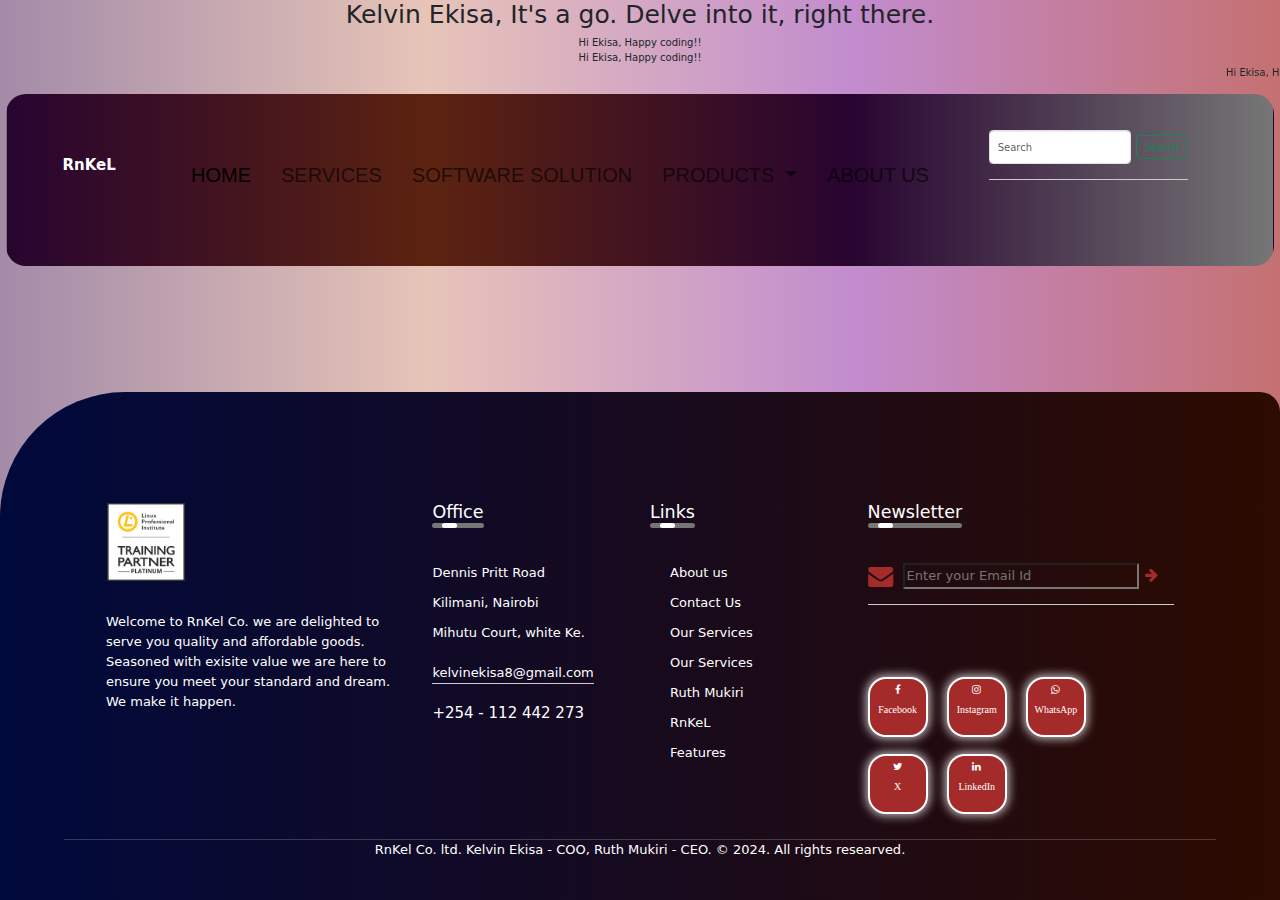
<file: index.html>
<!DOCTYPE html>
<html lang="en">
<head>
    <meta charset="UTF-8">
    <meta name="viewport" content="width=device-width, initial-scale=1.0">
    <title>RnKel-Main</title>

    <link rel="stylesheet" href="https://maxcdn.bootstrapcdn.com/bootstrap/3.4.1/css/bootstrap.min.css">
    <link href="https://cdn.jsdelivr.net/npm/bootstrap@5.3.3/dist/css/bootstrap.min.css" rel="stylesheet" integrity="sha384-QWTKZyjpPEjISv5WaRU9OFeRpok6YctnYmDr5pNlyT2bRjXh0JMhjY6hW+ALEwIH" crossorigin="anonymous">

    <link rel="stylesheet" href="https://cdnjs.cloudflare.com/ajax/libs/font-awesome/4.7.0/css/font-awesome.min.css">
  
    <link rel="stylesheet" href="css/style.css">
    <style>
        .box {
        display {

        }
    </style>

</head>
<body>
    <div class="jumboton text-center">
        <h1>Kelvin Ekisa, It's a go. Delve into it, right there.</h1>
        <div class="box">
            <div class="inner">
                <span>
                    Hi Ekisa, Happy coding!!
                </span>

            </div>
              <div class="inner">
                <span>
                    Hi Ekisa, Happy coding!!
                </span>

            </div>

        </div>
        <p>
            <marquee behavior="" direction="">Hi Ekisa, Happy Coding!!</marquee></p>
 
    </div>
    <section>
        <nav class="navbar navbar-expand-lg bg-info">
            <div class="container">
              <a class="navbar-brand" href="#">RnKeL</a>
              <button class="navbar-toggler" type="button" data-bs-toggle="collapse" data-bs-target="#navbarSupportedContent" aria-controls="navbarSupportedContent" aria-expanded="false" aria-label="Toggle navigation">
                <span class="navbar-toggler-icon"></span>
              </button>
              <div class="collapse navbar-collapse" id="navbarSupportedContent">
                <ul class="navbar-nav me-auto mb-2 mb-lg-0">
                  <li class="nav-item">
                    <a class="nav-link active" aria-current="page" href="#">Home</a>
                  </li>
                  <li class="nav-item">
                    <a class="nav-link" href="#">Services</a>
                  </li>
                  <li class="nav-item">
                    <a class="nav-link" href="#">Software Solution</a>
                  </li>
                  <li class="nav-item dropdown">
                    <a class="nav-link dropdown-toggle" href="#" role="button" data-bs-toggle="dropdown" aria-expanded="false">
                      <Param>Products</Param>
                    </a>
                    <ul class="dropdown-menu">
                      <li><a class="dropdown-item" href="#">Handbags</a></li>
                      <li><a class="dropdown-item" href="#">Shoes</a></li>
                      <li><a class="dropdown-item" href="#">Laptops</a></li>
                      <li><a class="dropdown-item" href="#">Laptops Accessories</a></li>
                      <li><a class="dropdown-item" href="#">Mobile Phones</a></li>
                      <li><hr class="dropdown-divider"></li>
                      <li><a class="dropdown-item" href="#">Merchandise</a></li>
                      <li><hr class="dropdown-diveder"></li>
                      <p class="container">You are our gem!</p>
                    </ul>
                  </li>
                  <li class="nav-item">
                    <a class="nav-link" href="#">About Us</a>
                  </li>
                </ul>
                <form class="d-flex" role="search">
                  <input class="form-control me-2" type="search" placeholder="Search" aria-label="Search">
                  <button class="btn btn-outline-success" type="submit">Search</button>
                </form>
              </div>
            </div>
          </nav> 
    </section>
  
 
    

    <footer>
        <div class="row">
          <div class="col">
            <img src="images/WhatsApp Image 2024-04-16 at 4.45.04 AM.jpeg" alt="" class="logo" width="70">
            <p>Welcome to RnKel Co. we are delighted to serve you quality and affordable goods.
              Seasoned with exisite value we are here to ensure you meet your standard and dream.
              We make it happen.
            </p>
  
          </div>
          <div class="col">
           <h3>Office <div class="underline"><span></span></div></h3>
           <p>Dennis Pritt Road</p>
           <p>Kilimani, Nairobi</p>
           <p>Mihutu Court, white Ke.</p>
           <p class="email-id">kelvinekisa8@gmail.com</p>
           <h4>+254 - 112 442 273</h4>
          </div>
          <div class="col">
            <h3>Links <div class="underline"><span></span></div></h3>
            <ul>
                <li><a href="">About us</a></li>
                <li><a href="">Contact Us</a></li>
                <li><a href="">Our Services</a></li>
                <li><a href="">Our Services</a></li>
                <li><a href="">Ruth Mukiri</a></li>
                <li><a href="">RnKeL</a></li>
                <li><a href="">Features</a></li>
            </ul>
          </div>
          <div class="col">
            <h3>Newsletter <div class="underline"><span></span></div></h3>
            <form action="">
                <i class="fa fa-envelope" style="font-size: 25px; color: brown;"></i>
                
                <input type="email" placeholder="Enter your Email Id" required>
                <button type="submit"> 
                    <i class="fa fa-arrow-right" style="font-size:15px;color: brown;"></i>
                </button>
            </form><br>
                            
            <div class="social-icons">

                <i class="fa fa-facebook">
                    <br>Facebook</i>                
                <i class="fa fa-instagram">
                    <br>Instagram</i>                
                <i class="fa fa-whatsapp">
                    <br>WhatsApp</i>
                <i class="fa fa-twitter">
                    <br>X</i> 
                <i class="fa fa-linkedin">
                    <br>LinkedIn</i>  
            </div>

            

  
          </div>
  
        </div>
  
    <hr>
    <p class="copyright">RnKel Co. ltd. Kelvin Ekisa - COO, Ruth Mukiri - CEO. &copy 2024. All rights researved. </p>

    </footer>



    <script src="https://cdn.jsdelivr.net/npm/bootstrap@5.3.3/dist/js/bootstrap.bundle.min.js" integrity="sha384-YvpcrYf0tY3lHB60NNkmXc5s9fDVZLESaAA55NDzOxhy9GkcIdslK1eN7N6jIeHz" crossorigin="anonymous"></script>
    <script src="https://ajax.googleapis.com/ajax/libs/jquery/3.7.1/jquery.min.js"></script>
    <script src="https://maxcdn.bootstrapcdn.com/bootstrap/3.4.1/js/bootstrap.min.js"></script>    

</body>
</html>
</file>
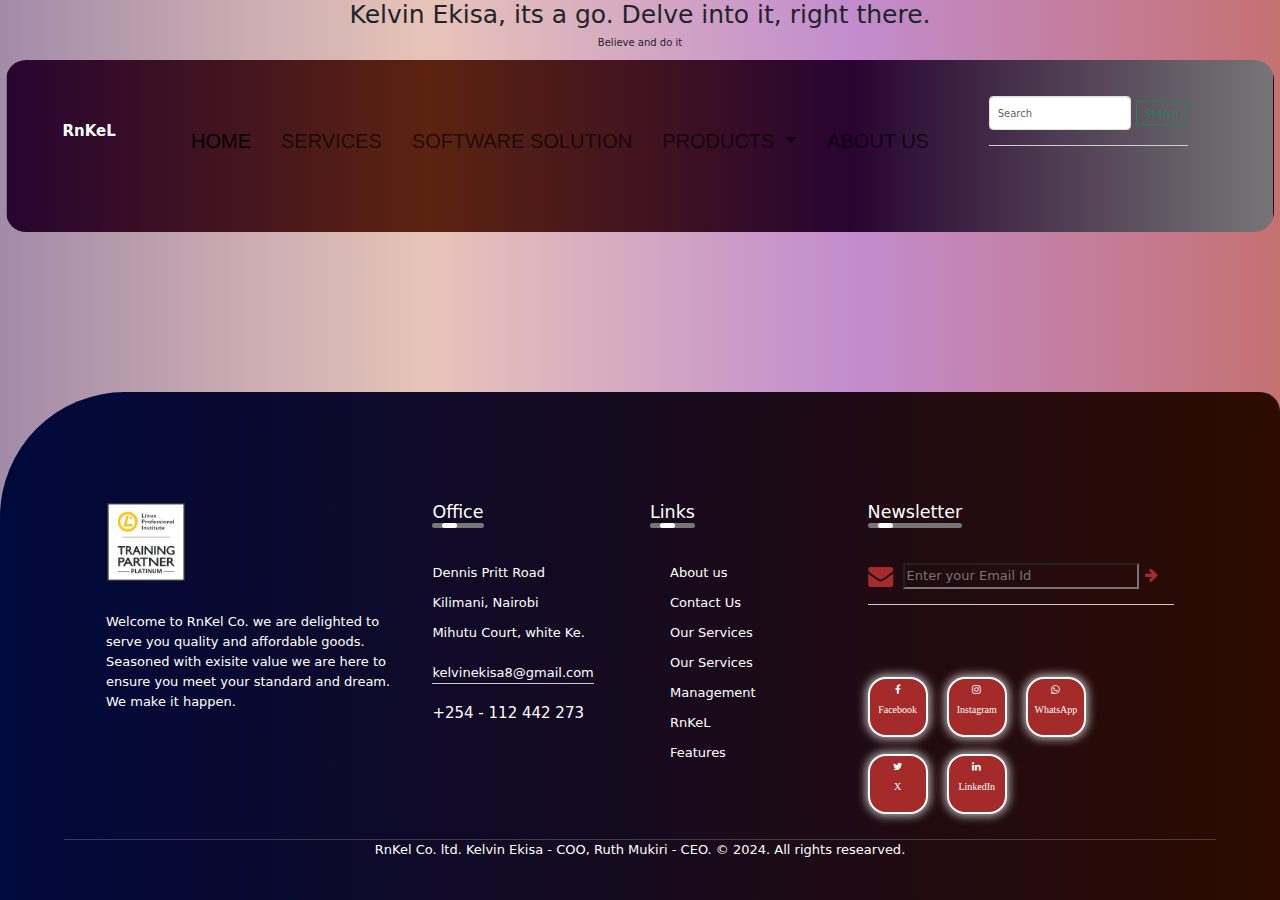
<file: accessories.html>
<!DOCTYPE html>
<html lang="en">
<head>
    <meta charset="UTF-8">
    <meta name="viewport" content="width=device-width, initial-scale=1.0">
    <title>RnKel-Main</title>

    <link rel="stylesheet" href="https://maxcdn.bootstrapcdn.com/bootstrap/3.4.1/css/bootstrap.min.css">
    <link href="https://cdn.jsdelivr.net/npm/bootstrap@5.3.3/dist/css/bootstrap.min.css" rel="stylesheet" integrity="sha384-QWTKZyjpPEjISv5WaRU9OFeRpok6YctnYmDr5pNlyT2bRjXh0JMhjY6hW+ALEwIH" crossorigin="anonymous">

    <link rel="stylesheet" href="https://cdnjs.cloudflare.com/ajax/libs/font-awesome/4.7.0/css/font-awesome.min.css">
  
    <link rel="stylesheet" href="css/style.css">
</head>
<body>
    <div class="jumboton text-center">
        <h1>Kelvin Ekisa, its a go. Delve into it, right there.</h1>
        <p>Believe and do it</p>
 
    </div>
    <section>
        <nav class="navbar navbar-expand-lg bg-info">
            <div class="container">
              <a class="navbar-brand" href="#">RnKeL</a>
              <button class="navbar-toggler" type="button" data-bs-toggle="collapse" data-bs-target="#navbarSupportedContent" aria-controls="navbarSupportedContent" aria-expanded="false" aria-label="Toggle navigation">
                <span class="navbar-toggler-icon"></span>
              </button>
              <div class="collapse navbar-collapse" id="navbarSupportedContent">
                <ul class="navbar-nav me-auto mb-2 mb-lg-0">
                  <li class="nav-item">
                    <a class="nav-link active" aria-current="page" href="#">Home</a>
                  </li>
                  <li class="nav-item">
                    <a class="nav-link" href="#">Services</a>
                  </li>
                  <li class="nav-item">
                    <a class="nav-link" href="#">Software Solution</a>
                  </li>
                  <li class="nav-item dropdown">
                    <a class="nav-link dropdown-toggle" href="#" role="button" data-bs-toggle="dropdown" aria-expanded="false">
                      <Param>Products</Param>
                    </a>
                    <ul class="dropdown-menu">
                      <li><a class="dropdown-item" href="#">Handbags</a></li>
                      <li><a class="dropdown-item" href="#">Shoes</a></li>
                      <li><a class="dropdown-item" href="#">Laptops</a></li>
                      <li><a class="dropdown-item" href="#">Laptops Accessories</a></li>
                      <li><a class="dropdown-item" href="#">Mobile Phones</a></li>
                      <li><hr class="dropdown-divider"></li>
                      <li><a class="dropdown-item" href="#">Merchandise</a></li>
                      <li><hr class="dropdown-diveder"></li>
                      <p class="container">You are our gem!</p>
                    </ul>
                  </li>
                  <li class="nav-item">
                    <a class="nav-link" href="#">About Us</a>
                  </li>
                </ul>
                <form class="d-flex" role="search">
                  <input class="form-control me-2" type="search" placeholder="Search" aria-label="Search">
                  <button class="btn btn-outline-success" type="submit">Search</button>
                </form>
              </div>
            </div>
          </nav> 
    </section>
  
 
    

    <footer>
        <div class="row">
          <div class="col">
            <img src="images/WhatsApp Image 2024-04-16 at 4.45.04 AM.jpeg" alt="" class="logo" width="70">
            <p>Welcome to RnKel Co. we are delighted to serve you quality and affordable goods.
              Seasoned with exisite value we are here to ensure you meet your standard and dream.
              We make it happen.
            </p>
  
          </div>
          <div class="col">
           <h3>Office <div class="underline"><span></span></div></h3>
           <p>Dennis Pritt Road</p>
           <p>Kilimani, Nairobi</p>
           <p>Mihutu Court, white Ke.</p>
           <p class="email-id">kelvinekisa8@gmail.com</p>
           <h4>+254 - 112 442 273</h4>
          </div>
          <div class="col">
            <h3>Links <div class="underline"><span></span></div></h3>
            <ul>
                <li><a href="">About us</a></li>
                <li><a href="">Contact Us</a></li>
                <li><a href="">Our Services</a></li>
                <li><a href="">Our Services</a></li>
                <li><a href="">Management</a></li>
                <li><a href="">RnKeL</a></li>
                <li><a href="">Features</a></li>
            </ul>
          </div>
          <div class="col">
            <h3>Newsletter <div class="underline"><span></span></div></h3>
            <form action="">
                <i class="fa fa-envelope" style="font-size: 25px; color: brown;"></i>
                
                <input type="email" placeholder="Enter your Email Id" required>
                <button type="submit"> 
                    <i class="fa fa-arrow-right" style="font-size:15px;color: brown;"></i>
                </button>
            </form><br>
                            
            <div class="social-icons">

                <i class="fa fa-facebook">
                    <br>Facebook</i>                
                <i class="fa fa-instagram">
                    <br>Instagram</i>                
                <i class="fa fa-whatsapp">
                    <br>WhatsApp</i>
                <i class="fa fa-twitter">
                    <br>X</i> 
                <i class="fa fa-linkedin">
                    <br>LinkedIn</i>  
            </div>

            

  
          </div>
  
        </div>
  
    <hr>
    <p class="copyright">RnKel Co. ltd. Kelvin Ekisa - COO, Ruth Mukiri - CEO. &copy 2024. All rights researved. </p>

    </footer>



    <script src="https://cdn.jsdelivr.net/npm/bootstrap@5.3.3/dist/js/bootstrap.bundle.min.js" integrity="sha384-YvpcrYf0tY3lHB60NNkmXc5s9fDVZLESaAA55NDzOxhy9GkcIdslK1eN7N6jIeHz" crossorigin="anonymous"></script>
    <script src="https://ajax.googleapis.com/ajax/libs/jquery/3.7.1/jquery.min.js"></script>
    <script src="https://maxcdn.bootstrapcdn.com/bootstrap/3.4.1/js/bootstrap.min.js"></script>    

</body>
</html>
</file>
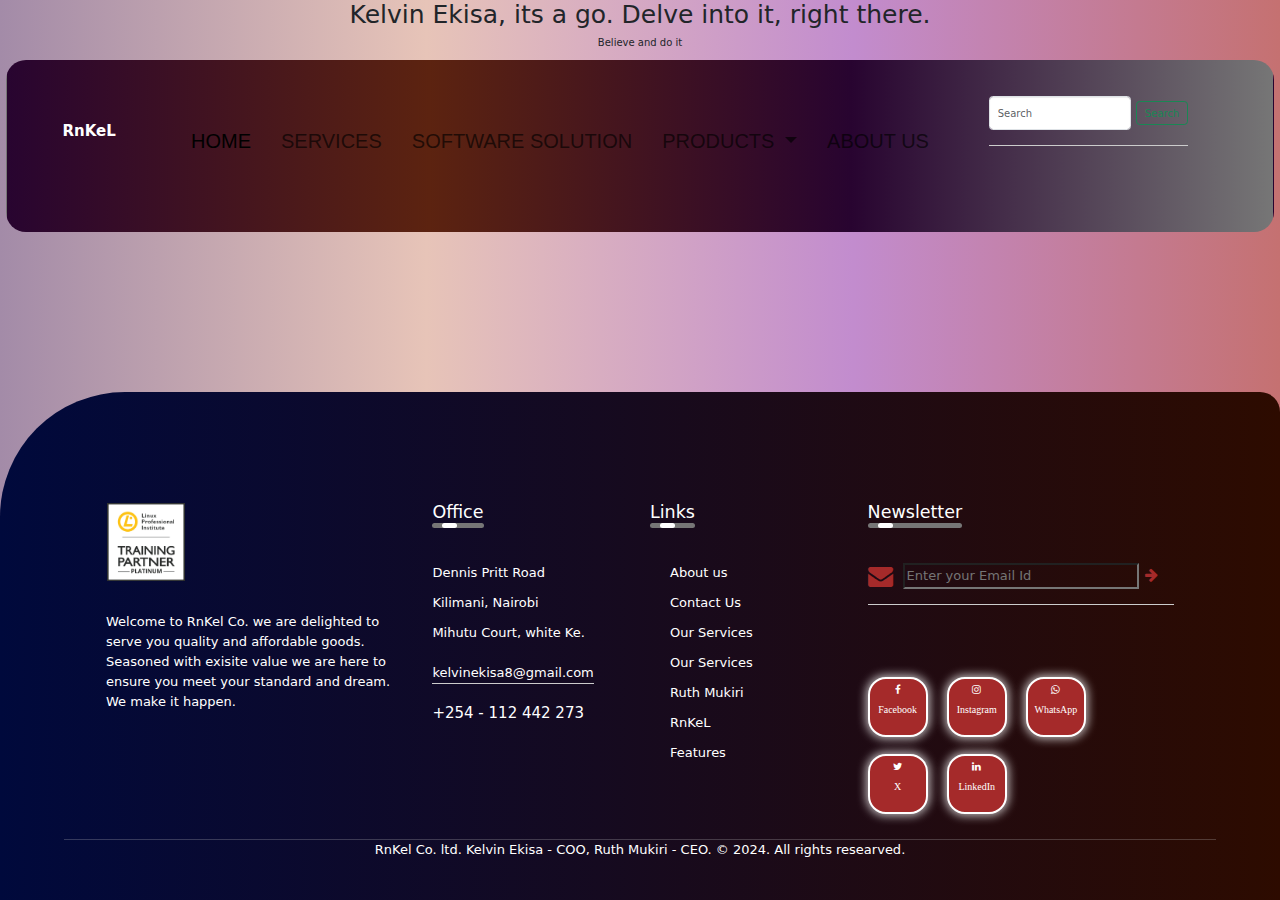
<file: contact.html>
<!DOCTYPE html>
<html lang="en">
<head>
    <meta charset="UTF-8">
    <meta name="viewport" content="width=device-width, initial-scale=1.0">
    <title>RnKel-Main</title>

    <link rel="stylesheet" href="https://maxcdn.bootstrapcdn.com/bootstrap/3.4.1/css/bootstrap.min.css">
    <link href="https://cdn.jsdelivr.net/npm/bootstrap@5.3.3/dist/css/bootstrap.min.css" rel="stylesheet" integrity="sha384-QWTKZyjpPEjISv5WaRU9OFeRpok6YctnYmDr5pNlyT2bRjXh0JMhjY6hW+ALEwIH" crossorigin="anonymous">

    <link rel="stylesheet" href="https://cdnjs.cloudflare.com/ajax/libs/font-awesome/4.7.0/css/font-awesome.min.css">
  
    <link rel="stylesheet" href="css/style.css">
</head>
<body>
    <div class="jumboton text-center">
        <h1>Kelvin Ekisa, its a go. Delve into it, right there.</h1>
        <p>Believe and do it</p>
 
    </div>
    <section>
        <nav class="navbar navbar-expand-lg bg-info">
            <div class="container">
              <a class="navbar-brand" href="#">RnKeL</a>
              <button class="navbar-toggler" type="button" data-bs-toggle="collapse" data-bs-target="#navbarSupportedContent" aria-controls="navbarSupportedContent" aria-expanded="false" aria-label="Toggle navigation">
                <span class="navbar-toggler-icon"></span>
              </button>
              <div class="collapse navbar-collapse" id="navbarSupportedContent">
                <ul class="navbar-nav me-auto mb-2 mb-lg-0">
                  <li class="nav-item">
                    <a class="nav-link active" aria-current="page" href="#">Home</a>
                  </li>
                  <li class="nav-item">
                    <a class="nav-link" href="#">Services</a>
                  </li>
                  <li class="nav-item">
                    <a class="nav-link" href="#">Software Solution</a>
                  </li>
                  <li class="nav-item dropdown">
                    <a class="nav-link dropdown-toggle" href="#" role="button" data-bs-toggle="dropdown" aria-expanded="false">
                      <Param>Products</Param>
                    </a>
                    <ul class="dropdown-menu">
                      <li><a class="dropdown-item" href="#">Handbags</a></li>
                      <li><a class="dropdown-item" href="#">Shoes</a></li>
                      <li><a class="dropdown-item" href="#">Laptops</a></li>
                      <li><a class="dropdown-item" href="#">Laptops Accessories</a></li>
                      <li><a class="dropdown-item" href="#">Mobile Phones</a></li>
                      <li><hr class="dropdown-divider"></li>
                      <li><a class="dropdown-item" href="#">Merchandise</a></li>
                      <li><hr class="dropdown-diveder"></li>
                      <p class="container">You are our gem!</p>
                    </ul>
                  </li>
                  <li class="nav-item">
                    <a class="nav-link" href="#">About Us</a>
                  </li>
                </ul>
                <form class="d-flex" role="search">
                  <input class="form-control me-2" type="search" placeholder="Search" aria-label="Search">
                  <button class="btn btn-outline-success" type="submit">Search</button>
                </form>
              </div>
            </div>
          </nav> 
    </section>
  
 
    

    <footer>
        <div class="row">
          <div class="col">
            <img src="images/WhatsApp Image 2024-04-16 at 4.45.04 AM.jpeg" alt="" class="logo" width="70">
            <p>Welcome to RnKel Co. we are delighted to serve you quality and affordable goods.
              Seasoned with exisite value we are here to ensure you meet your standard and dream.
              We make it happen.
            </p>
  
          </div>
          <div class="col">
           <h3>Office <div class="underline"><span></span></div></h3>
           <p>Dennis Pritt Road</p>
           <p>Kilimani, Nairobi</p>
           <p>Mihutu Court, white Ke.</p>
           <p class="email-id">kelvinekisa8@gmail.com</p>
           <h4>+254 - 112 442 273</h4>
          </div>
          <div class="col">
            <h3>Links <div class="underline"><span></span></div></h3>
            <ul>
                <li><a href="">About us</a></li>
                <li><a href="">Contact Us</a></li>
                <li><a href="">Our Services</a></li>
                <li><a href="">Our Services</a></li>
                <li><a href="">Ruth Mukiri</a></li>
                <li><a href="">RnKeL</a></li>
                <li><a href="">Features</a></li>
            </ul>
          </div>
          <div class="col">
            <h3>Newsletter <div class="underline"><span></span></div></h3>
            <form action="">
                <i class="fa fa-envelope" style="font-size: 25px; color: brown;"></i>
                
                <input type="email" placeholder="Enter your Email Id" required>
                <button type="submit"> 
                    <i class="fa fa-arrow-right" style="font-size:15px;color: brown;"></i>
                </button>
            </form><br>
                            
            <div class="social-icons">

                <i class="fa fa-facebook">
                    <br>Facebook</i>                
                <i class="fa fa-instagram">
                    <br>Instagram</i>                
                <i class="fa fa-whatsapp">
                    <br>WhatsApp</i>
                <i class="fa fa-twitter">
                    <br>X</i> 
                <i class="fa fa-linkedin">
                    <br>LinkedIn</i>  
            </div>

            

  
          </div>
  
        </div>
  
    <hr>
    <p class="copyright">RnKel Co. ltd. Kelvin Ekisa - COO, Ruth Mukiri - CEO. &copy 2024. All rights researved. </p>

    </footer>



    <script src="https://cdn.jsdelivr.net/npm/bootstrap@5.3.3/dist/js/bootstrap.bundle.min.js" integrity="sha384-YvpcrYf0tY3lHB60NNkmXc5s9fDVZLESaAA55NDzOxhy9GkcIdslK1eN7N6jIeHz" crossorigin="anonymous"></script>
    <script src="https://ajax.googleapis.com/ajax/libs/jquery/3.7.1/jquery.min.js"></script>
    <script src="https://maxcdn.bootstrapcdn.com/bootstrap/3.4.1/js/bootstrap.min.js"></script>    

</body>
</html>
</file>
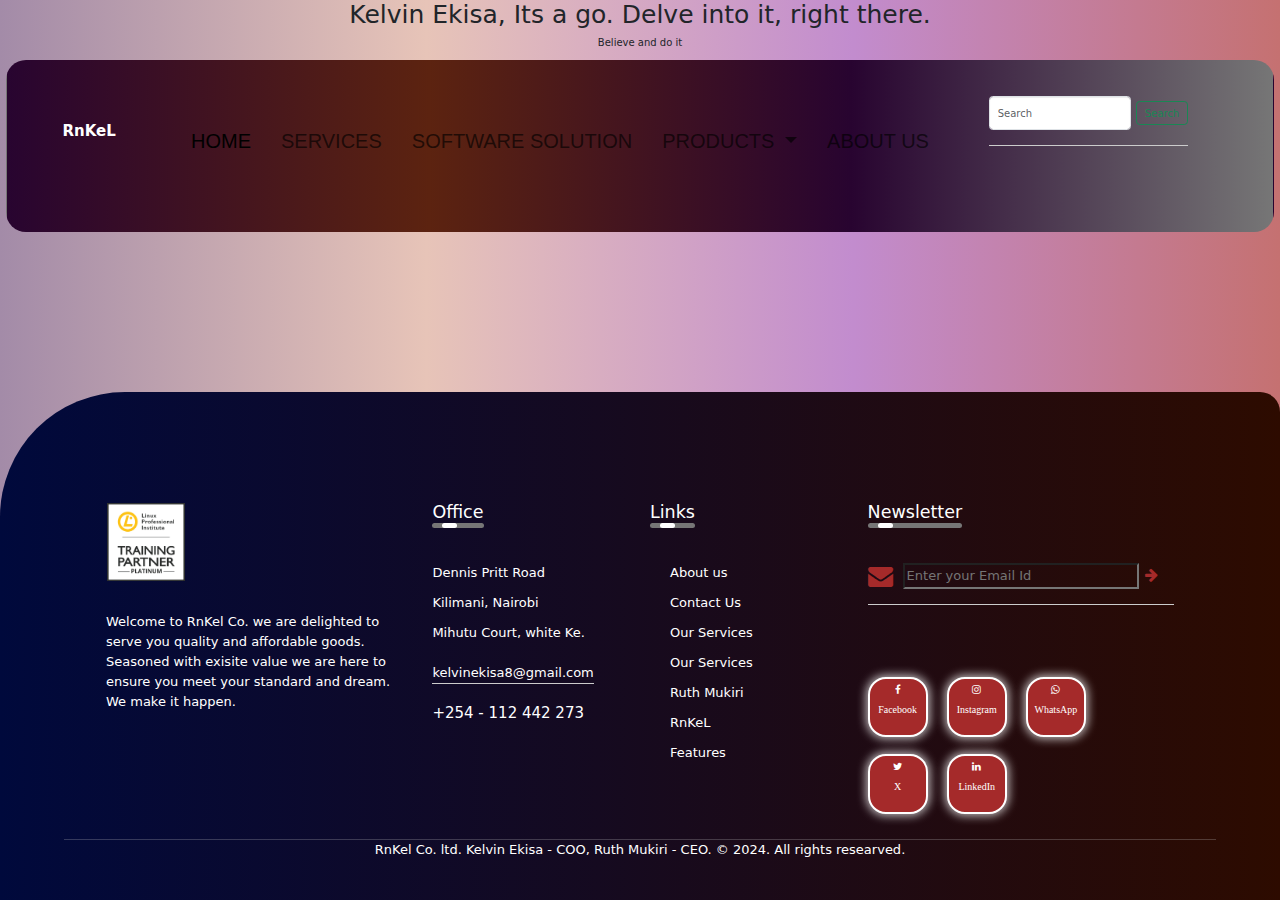
<file: laptops.html>
<!DOCTYPE html>
<html lang="en">
<head>
    <meta charset="UTF-8">
    <meta name="viewport" content="width=device-width, initial-scale=1.0">
    <title>RnKel-Main</title>

    <link rel="stylesheet" href="https://maxcdn.bootstrapcdn.com/bootstrap/3.4.1/css/bootstrap.min.css">
    <link href="https://cdn.jsdelivr.net/npm/bootstrap@5.3.3/dist/css/bootstrap.min.css" rel="stylesheet" integrity="sha384-QWTKZyjpPEjISv5WaRU9OFeRpok6YctnYmDr5pNlyT2bRjXh0JMhjY6hW+ALEwIH" crossorigin="anonymous">

    <link rel="stylesheet" href="https://cdnjs.cloudflare.com/ajax/libs/font-awesome/4.7.0/css/font-awesome.min.css">
  
    <link rel="stylesheet" href="css/style.css">
</head>
<body>
    <div class="jumboton text-center">
        <h1>Kelvin Ekisa, Its a go. Delve into it, right there.</h1>
        <p>Believe and do it</p>
 
    </div>
    <section>
        <nav class="navbar navbar-expand-lg bg-info">
            <div class="container">
              <a class="navbar-brand" href="#">RnKeL</a>
              <button class="navbar-toggler" type="button" data-bs-toggle="collapse" data-bs-target="#navbarSupportedContent" aria-controls="navbarSupportedContent" aria-expanded="false" aria-label="Toggle navigation">
                <span class="navbar-toggler-icon"></span>
              </button>
              <div class="collapse navbar-collapse" id="navbarSupportedContent">
                <ul class="navbar-nav me-auto mb-2 mb-lg-0">
                  <li class="nav-item">
                    <a class="nav-link active" aria-current="page" href="#">Home</a>
                  </li>
                  <li class="nav-item">
                    <a class="nav-link" href="#">Services</a>
                  </li>
                  <li class="nav-item">
                    <a class="nav-link" href="#">Software Solution</a>
                  </li>
                  <li class="nav-item dropdown">
                    <a class="nav-link dropdown-toggle" href="#" role="button" data-bs-toggle="dropdown" aria-expanded="false">
                      <Param>Products</Param>
                    </a>
                    <ul class="dropdown-menu">
                      <li><a class="dropdown-item" href="#">Handbags</a></li>
                      <li><a class="dropdown-item" href="#">Shoes</a></li>
                      <li><a class="dropdown-item" href="#">Laptops</a></li>
                      <li><a class="dropdown-item" href="#">Laptops Accessories</a></li>
                      <li><a class="dropdown-item" href="#">Mobile Phones</a></li>
                      <li><hr class="dropdown-divider"></li>
                      <li><a class="dropdown-item" href="#">Merchandise</a></li>
                      <li><hr class="dropdown-diveder"></li>
                      <p class="container">You are our gem!</p>
                    </ul>
                  </li>
                  <li class="nav-item">
                    <a class="nav-link" href="#">About Us</a>
                  </li>
                </ul>
                <form class="d-flex" role="search">
                  <input class="form-control me-2" type="search" placeholder="Search" aria-label="Search">
                  <button class="btn btn-outline-success" type="submit">Search</button>
                </form>
              </div>
            </div>
          </nav> 
    </section>
  
 
    

    <footer>
        <div class="row">
          <div class="col">
            <img src="images/WhatsApp Image 2024-04-16 at 4.45.04 AM.jpeg" alt="" class="logo" width="70">
            <p>Welcome to RnKel Co. we are delighted to serve you quality and affordable goods.
              Seasoned with exisite value we are here to ensure you meet your standard and dream.
              We make it happen.
            </p>
  
          </div>
          <div class="col">
           <h3>Office <div class="underline"><span></span></div></h3>
           <p>Dennis Pritt Road</p>
           <p>Kilimani, Nairobi</p>
           <p>Mihutu Court, white Ke.</p>
           <p class="email-id">kelvinekisa8@gmail.com</p>
           <h4>+254 - 112 442 273</h4>
          </div>
          <div class="col">
            <h3>Links <div class="underline"><span></span></div></h3>
            <ul>
                <li><a href="">About us</a></li>
                <li><a href="">Contact Us</a></li>
                <li><a href="">Our Services</a></li>
                <li><a href="">Our Services</a></li>
                <li><a href="">Ruth Mukiri</a></li>
                <li><a href="">RnKeL</a></li>
                <li><a href="">Features</a></li>
            </ul>
          </div>
          <div class="col">
            <h3>Newsletter <div class="underline"><span></span></div></h3>
            <form action="">
                <i class="fa fa-envelope" style="font-size: 25px; color: brown;"></i>
                
                <input type="email" placeholder="Enter your Email Id" required>
                <button type="submit"> 
                    <i class="fa fa-arrow-right" style="font-size:15px;color: brown;"></i>
                </button>
            </form><br>
                            
            <div class="social-icons">

                <i class="fa fa-facebook">
                    <br>Facebook</i>                
                <i class="fa fa-instagram">
                    <br>Instagram</i>                
                <i class="fa fa-whatsapp">
                    <br>WhatsApp</i>
                <i class="fa fa-twitter">
                    <br>X</i> 
                <i class="fa fa-linkedin">
                    <br>LinkedIn</i>  
            </div>

            

  
          </div>
  
        </div>
  
    <hr>
    <p class="copyright">RnKel Co. ltd. Kelvin Ekisa - COO, Ruth Mukiri - CEO. &copy 2024. All rights researved. </p>

    </footer>



    <script src="https://cdn.jsdelivr.net/npm/bootstrap@5.3.3/dist/js/bootstrap.bundle.min.js" integrity="sha384-YvpcrYf0tY3lHB60NNkmXc5s9fDVZLESaAA55NDzOxhy9GkcIdslK1eN7N6jIeHz" crossorigin="anonymous"></script>
    <script src="https://ajax.googleapis.com/ajax/libs/jquery/3.7.1/jquery.min.js"></script>
    <script src="https://maxcdn.bootstrapcdn.com/bootstrap/3.4.1/js/bootstrap.min.js"></script>    

</body>
</html>
</file>
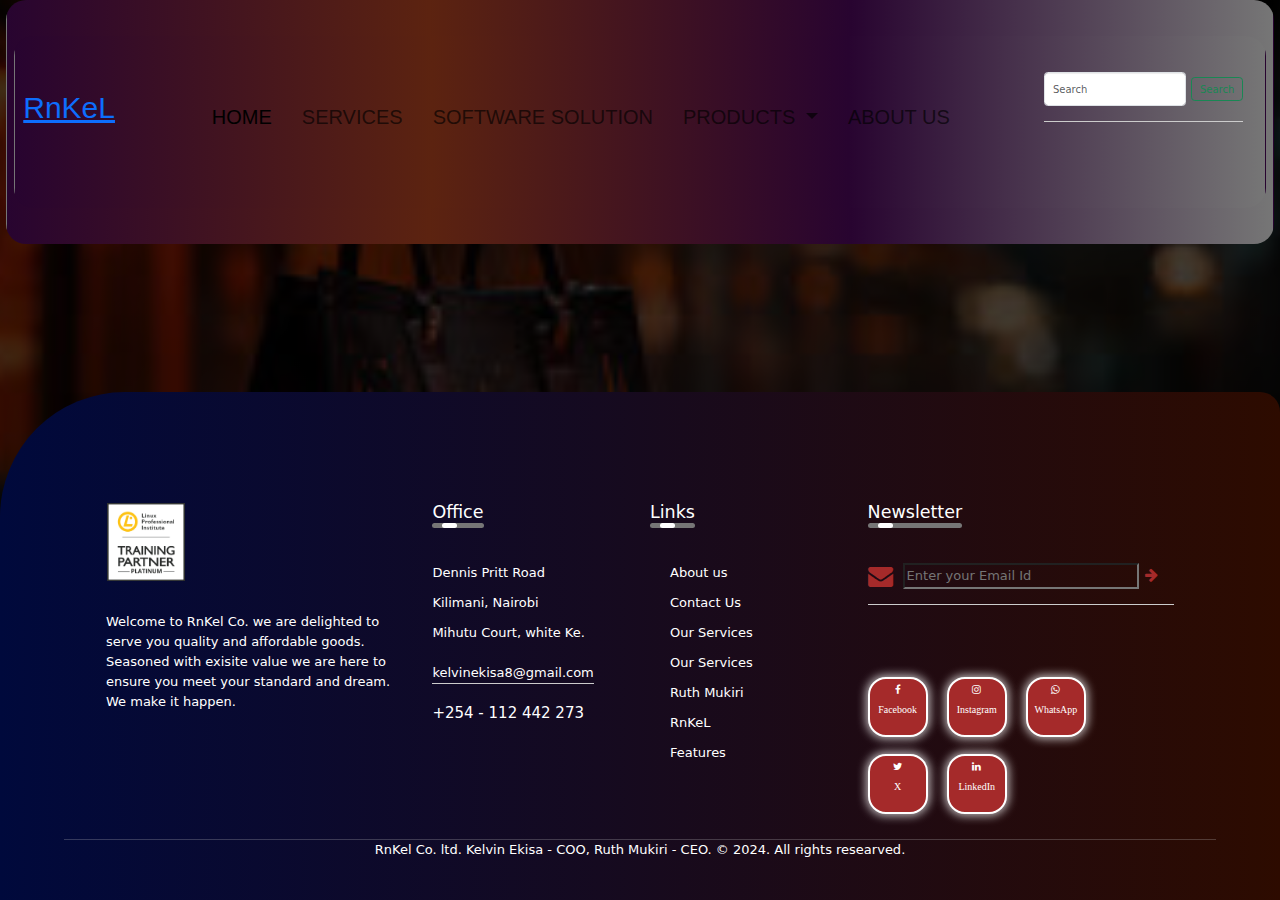
<file: ruth.html>
<!DOCTYPE html>
<html lang="en">
<head>
    <meta charset="UTF-8">
    <meta name="viewport" content="width=device-width, initial-scale=1.0">
    <title>Document</title>
    <link rel="stylesheet" href="https://maxcdn.bootstrapcdn.com/bootstrap/3.4.1/css/bootstrap.min.css">
    <link href="https://cdn.jsdelivr.net/npm/bootstrap@5.3.3/dist/css/bootstrap.min.css" rel="stylesheet" integrity="sha384-QWTKZyjpPEjISv5WaRU9OFeRpok6YctnYmDr5pNlyT2bRjXh0JMhjY6hW+ALEwIH" crossorigin="anonymous">

    <link rel="stylesheet" href="https://cdnjs.cloudflare.com/ajax/libs/font-awesome/4.7.0/css/font-awesome.min.css">
  
    <link rel="stylesheet" href="css/style.css">
</head>
<body>
    <!-- <section>
        <nav class="navbar navbar-expand-lg bg-info">
            <div class="container">
              <a class="navbar-brand" href="#">RnKeL</a>
              <button class="navbar-toggler" type="button" data-bs-toggle="collapse" data-bs-target="#navbarSupportedContent" aria-controls="navbarSupportedContent" aria-expanded="false" aria-label="Toggle navigation">
                <span class="navbar-toggler-icon"></span>
              </button>
              <div class="collapse navbar-collapse" id="navbarSupportedContent">
                <ul class="navbar-nav me-auto mb-2 mb-lg-0">
                  <li class="nav-item">
                    <a class="nav-link active" aria-current="page" href="#">Home</a>
                  </li>
                  <li class="nav-item">
                    <a class="nav-link" href="#">Services</a>
                  </li>
                  <li class="nav-item">
                    <a class="nav-link" href="#">Software Solution</a>
                  </li>
                  <li class="nav-item dropdown">
                    <a class="nav-link dropdown-toggle" href="#" role="button" data-bs-toggle="dropdown" aria-expanded="false">
                      <Param>Products</Param>
                    </a>
                    <ul class="dropdown-menu">
                      <li><a class="dropdown-item" href="#">Handbags</a></li>
                      <li><a class="dropdown-item" href="#">Shoes</a></li>
                      <li><a class="dropdown-item" href="#">Laptops</a></li>
                      <li><a class="dropdown-item" href="#">Laptops Accessories</a></li>
                      <li><a class="dropdown-item" href="#">Mobile Phones</a></li>
                      <li><hr class="dropdown-divider"></li>
                      <li><a class="dropdown-item" href="#">Merchandise</a></li>
                      <li><hr class="dropdown-diveder"></li>
                      <p class="container">You are our gem!</p>
                    </ul>
                  </li>
                  <li class="nav-item">
                    <a class="nav-link" href="#">About Us</a>
                  </li>
                </ul>
                <form class="d-flex" role="search">
                  <input class="form-control me-2" type="search" placeholder="Search" aria-label="Search">
                  <button class="btn btn-outline-success" type="submit">Search</button>
                </form>
              </div>
            </div>
          </nav> 
    </section> -->
    <section>
        <div class="banner">
            <div class="navbar">
                <!-- <img src="images/WhatsApp Image 2024-04-16 at 4.45.04 AM.jpeg" alt="" class="logo"> -->
                <nav class="navbar navbar-expand-lg bg-info">
                    <div class="container-fluid">
                      <a class="logo" href="#">RnKeL</a>
                      <button class="navbar-toggler" type="button" data-bs-toggle="collapse" data-bs-target="#navbarSupportedContent" aria-controls="navbarSupportedContent" aria-expanded="false" aria-label="Toggle navigation">
                        <span class="navbar-toggler-icon"></span>
                      </button>
                      <div class="collapse navbar-collapse" id="navbarSupportedContent">
                        <ul class="navbar-nav me-auto mb-2 mb-lg-0">
                          <li class="nav-item">
                            <a class="nav-link active" aria-current="page" href="#">Home</a>
                          </li>
                          <li class="nav-item">
                            <a class="nav-link" href="#">Services</a>
                          </li>
                          <li class="nav-item">
                            <a class="nav-link" href="#">Software Solution</a>
                          </li>
                          <li class="nav-item dropdown">
                            <a class="nav-link dropdown-toggle" href="#" role="button" data-bs-toggle="dropdown" aria-expanded="false">
                              <Param>Products</Param>
                            </a>
                            <ul class="dropdown-menu">
                              <li><a class="dropdown-item" href="#">Handbags</a></li>
                              <li><a class="dropdown-item" href="#">Shoes</a></li>
                              <li><a class="dropdown-item" href="#">Laptops</a></li>
                              <li><a class="dropdown-item" href="#">Laptops Accessories</a></li>
                              <li><a class="dropdown-item" href="#">Mobile Phones</a></li>
                              <li><hr class="dropdown-divider"></li>
                              <li><a class="dropdown-item" href="#">Merchandise</a></li>
                              <li><hr class="dropdown-diveder"></li>
                              <p class="container">You are our gem!</p>
                            </ul>
                          </li>
                          <li class="nav-item">
                            <a class="nav-link" href="#">About Us</a>
                          </li>
                        </ul>
                        <form class="d-flex" role="search">
                          <input class="form-control me-2" type="search" placeholder="Search" aria-label="Search">
                          <button class="btn btn-outline-success" type="submit">Search</button>
                        </form>
                      </div>
                    </div>
                  </nav> 
            </div>
        </div>
    </section>



    
    






    <footer>
        <div class="row">
          <div class="col">
            <img src="images/WhatsApp Image 2024-04-16 at 4.45.04 AM.jpeg" alt="" class="logo" width="70">
            <p>Welcome to RnKel Co. we are delighted to serve you quality and affordable goods.
              Seasoned with exisite value we are here to ensure you meet your standard and dream.
              We make it happen.
            </p>
  
          </div>
          <div class="col">
           <h3>Office <div class="underline"><span></span></div></h3>
           <p>Dennis Pritt Road</p>
           <p>Kilimani, Nairobi</p>
           <p>Mihutu Court, white Ke.</p>
           <p class="email-id">kelvinekisa8@gmail.com</p>
           <h4>+254 - 112 442 273</h4>
          </div>
          <div class="col">
            <h3>Links <div class="underline"><span></span></div></h3>
            <ul>
                <li><a href="">About us</a></li>
                <li><a href="">Contact Us</a></li>
                <li><a href="">Our Services</a></li>
                <li><a href="">Our Services</a></li>
                <li><a href="">Ruth Mukiri</a></li>
                <li><a href="">RnKeL</a></li>
                <li><a href="">Features</a></li>
            </ul>
          </div>
          <div class="col">
            <h3>Newsletter <div class="underline"><span></span></div></h3>
            <form action="">
                <i class="fa fa-envelope" style="font-size: 25px; color: brown;"></i>
                
                <input type="email" placeholder="Enter your Email Id" required>
                <button type="submit"> 
                    <i class="fa fa-arrow-right" style="font-size:15px;color: brown;"></i>
                </button>
            </form><br>
                            
            <div class="social-icons">

                <i class="fa fa-facebook">
                    <br>Facebook</i>                
                <i class="fa fa-instagram">
                    <br>Instagram</i>                
                <i class="fa fa-whatsapp">
                    <br>WhatsApp</i>
                <i class="fa fa-twitter">
                    <br>X</i> 
                <i class="fa fa-linkedin">
                    <br>LinkedIn</i>  
            </div>

            

  
          </div>
  
        </div>
  
    <hr>
    <p class="copyright">RnKel Co. ltd. Kelvin Ekisa - COO, Ruth Mukiri - CEO. &copy 2024. All rights researved. </p>

    </footer>



    <script src="https://cdn.jsdelivr.net/npm/bootstrap@5.3.3/dist/js/bootstrap.bundle.min.js" integrity="sha384-YvpcrYf0tY3lHB60NNkmXc5s9fDVZLESaAA55NDzOxhy9GkcIdslK1eN7N6jIeHz" crossorigin="anonymous"></script>
    <script src="https://ajax.googleapis.com/ajax/libs/jquery/3.7.1/jquery.min.js"></script>
    <script src="https://maxcdn.bootstrapcdn.com/bootstrap/3.4.1/js/bootstrap.min.js"></script>    

</body>
</html>
</file>
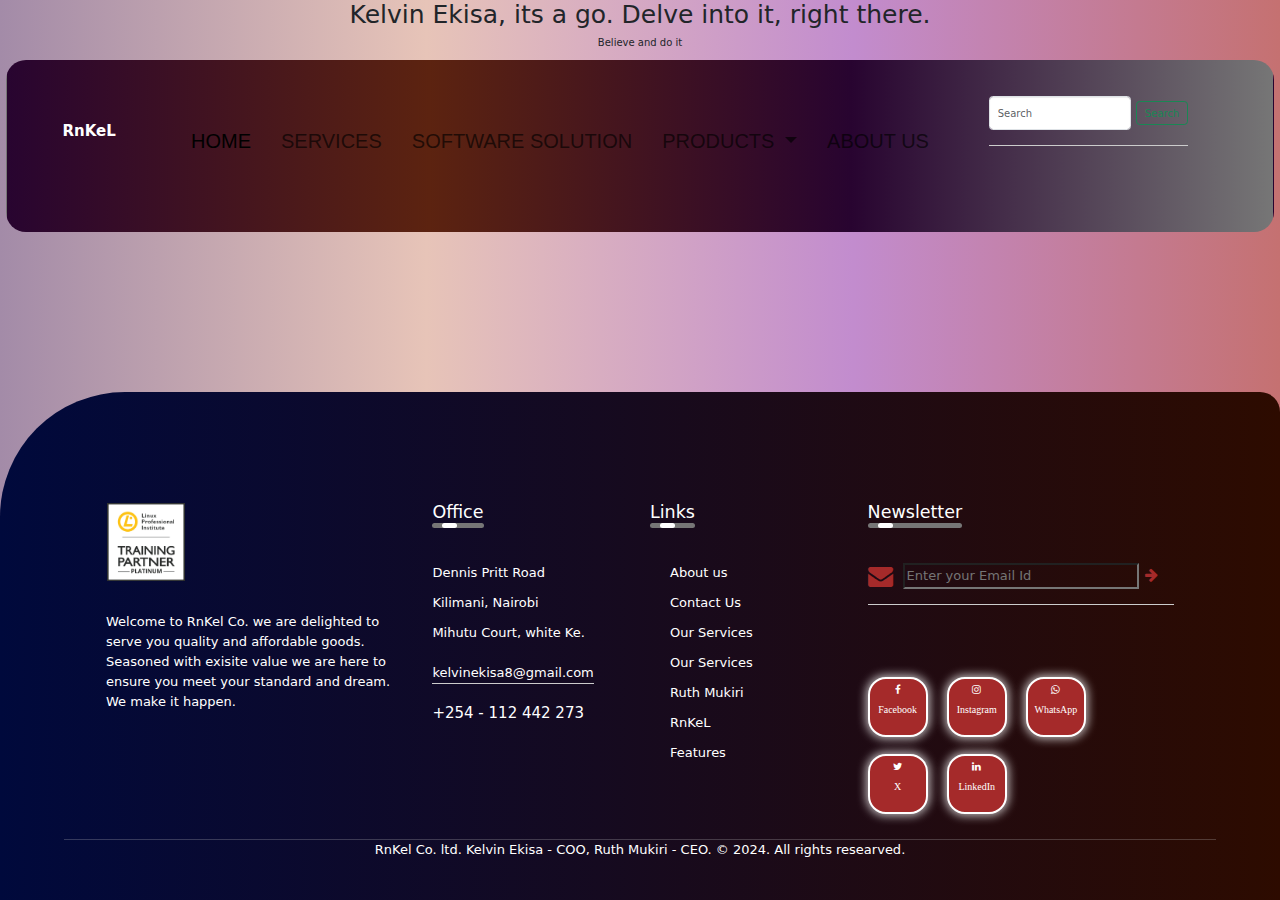
<file: software.html>
<!DOCTYPE html>
<html lang="en">
<head>
    <meta charset="UTF-8">
    <meta name="viewport" content="width=device-width, initial-scale=1.0">
    <title>Document</title>
    <link rel="stylesheet" href="https://maxcdn.bootstrapcdn.com/bootstrap/3.4.1/css/bootstrap.min.css">
    <link href="https://cdn.jsdelivr.net/npm/bootstrap@5.3.3/dist/css/bootstrap.min.css" rel="stylesheet" integrity="sha384-QWTKZyjpPEjISv5WaRU9OFeRpok6YctnYmDr5pNlyT2bRjXh0JMhjY6hW+ALEwIH" crossorigin="anonymous">

    <link rel="stylesheet" href="https://cdnjs.cloudflare.com/ajax/libs/font-awesome/4.7.0/css/font-awesome.min.css">
  
    <link rel="stylesheet" href="css/style.css">
</head>
<body>
    <div class="jumboton text-center">
        <h1>Kelvin Ekisa, its a go. Delve into it, right there.</h1>
        <p>Believe and do it</p>
 
    </div>
    <section>
        <nav class="navbar navbar-expand-lg bg-info">
            <div class="container">
              <a class="navbar-brand" href="#">RnKeL</a>
              <button class="navbar-toggler" type="button" data-bs-toggle="collapse" data-bs-target="#navbarSupportedContent" aria-controls="navbarSupportedContent" aria-expanded="false" aria-label="Toggle navigation">
                <span class="navbar-toggler-icon"></span>
              </button>
              <div class="collapse navbar-collapse" id="navbarSupportedContent">
                <ul class="navbar-nav me-auto mb-2 mb-lg-0">
                  <li class="nav-item">
                    <a class="nav-link active" aria-current="page" href="#">Home</a>
                  </li>
                  <li class="nav-item">
                    <a class="nav-link" href="#">Services</a>
                  </li>
                  <li class="nav-item">
                    <a class="nav-link" href="#">Software Solution</a>
                  </li>
                  <li class="nav-item dropdown">
                    <a class="nav-link dropdown-toggle" href="#" role="button" data-bs-toggle="dropdown" aria-expanded="false">
                      <Param>Products</Param>
                    </a>
                    <ul class="dropdown-menu">
                      <li><a class="dropdown-item" href="#">Handbags</a></li>
                      <li><a class="dropdown-item" href="#">Shoes</a></li>
                      <li><a class="dropdown-item" href="#">Laptops</a></li>
                      <li><a class="dropdown-item" href="#">Laptops Accessories</a></li>
                      <li><a class="dropdown-item" href="#">Mobile Phones</a></li>
                      <li><hr class="dropdown-divider"></li>
                      <li><a class="dropdown-item" href="#">Merchandise</a></li>
                      <li><hr class="dropdown-diveder"></li>
                      <p class="container">You are our gem!</p>
                    </ul>
                  </li>
                  <li class="nav-item">
                    <a class="nav-link" href="#">About Us</a>
                  </li>
                </ul>
                <form class="d-flex" role="search">
                  <input class="form-control me-2" type="search" placeholder="Search" aria-label="Search">
                  <button class="btn btn-outline-success" type="submit">Search</button>
                </form>
              </div>
            </div>
          </nav> 
    </section>



    
    






    <footer>
        <div class="row">
          <div class="col">
            <img src="images/WhatsApp Image 2024-04-16 at 4.45.04 AM.jpeg" alt="" class="logo" width="70">
            <p>Welcome to RnKel Co. we are delighted to serve you quality and affordable goods.
              Seasoned with exisite value we are here to ensure you meet your standard and dream.
              We make it happen.
            </p>
  
          </div>
          <div class="col">
           <h3>Office <div class="underline"><span></span></div></h3>
           <p>Dennis Pritt Road</p>
           <p>Kilimani, Nairobi</p>
           <p>Mihutu Court, white Ke.</p>
           <p class="email-id">kelvinekisa8@gmail.com</p>
           <h4>+254 - 112 442 273</h4>
          </div>
          <div class="col">
            <h3>Links <div class="underline"><span></span></div></h3>
            <ul>
                <li><a href="">About us</a></li>
                <li><a href="">Contact Us</a></li>
                <li><a href="">Our Services</a></li>
                <li><a href="">Our Services</a></li>
                <li><a href="">Ruth Mukiri</a></li>
                <li><a href="">RnKeL</a></li>
                <li><a href="">Features</a></li>
            </ul>
          </div>
          <div class="col">
            <h3>Newsletter <div class="underline"><span></span></div></h3>
            <form action="">
                <i class="fa fa-envelope" style="font-size: 25px; color: brown;"></i>
                
                <input type="email" placeholder="Enter your Email Id" required>
                <button type="submit"> 
                    <i class="fa fa-arrow-right" style="font-size:15px;color: brown;"></i>
                </button>
            </form><br>
                            
            <div class="social-icons">

                <i class="fa fa-facebook">
                    <br>Facebook</i>                
                <i class="fa fa-instagram">
                    <br>Instagram</i>                
                <i class="fa fa-whatsapp">
                    <br>WhatsApp</i>
                <i class="fa fa-twitter">
                    <br>X</i> 
                <i class="fa fa-linkedin">
                    <br>LinkedIn</i>  
            </div>

            

  
          </div>
  
        </div>
  
    <hr>
    <p class="copyright">RnKel Co. ltd. Kelvin Ekisa - COO, Ruth Mukiri - CEO. &copy 2024. All rights researved. </p>

    </footer>



    <script src="https://cdn.jsdelivr.net/npm/bootstrap@5.3.3/dist/js/bootstrap.bundle.min.js" integrity="sha384-YvpcrYf0tY3lHB60NNkmXc5s9fDVZLESaAA55NDzOxhy9GkcIdslK1eN7N6jIeHz" crossorigin="anonymous"></script>
    <script src="https://ajax.googleapis.com/ajax/libs/jquery/3.7.1/jquery.min.js"></script>
    <script src="https://maxcdn.bootstrapcdn.com/bootstrap/3.4.1/js/bootstrap.min.js"></script>    

</body>
</html>
</file>
<file: css/style.css>
body {
    background: linear-gradient(to right, #a38ba8, #e7c4b8, #c28cce, #c57171);
}

.banner {
    width: 100%;
    height: 100vh;
    background-image: linear-gradient(rgba(0,0,0,0.75), rgba(0,0,0,0.75)), url(background.jpeg);
    background-size: cover;
    background-position: center;
}
.navbar-brand {
    margin-right: auto; /* Pushes the logo to the left */
    padding: 0; /* Remove default padding */
    font-size: 1.5rem; /* Adjust font size */
    font-weight: bold; /* Make the logo bold */
    color: #ffffff; /* Change logo color */
  }
.navbar-nav {
    margin-left: auto; /* Pushes the links to the center*/
}
.navbar {
    width: 99%;
    margin:auto;
    padding: 35px 0;
    border-radius: 20px;
    background: linear-gradient(to right, #280430, #5c2310, #280430, #767676);
    display: flex;
    
    align-items: center;
    justify-content: space-between;

}
.nav-item {
    text-align: center;
    text-decoration: none;
    color: #fff;
    font-size: 20px;
    font-family: Verdana, Geneva, Tahoma, sans-serif;
    padding: 10px;
    text-transform: uppercase;
    text-shadow: #767676;

}
.nav-item::after{
    content: '';
    height: 3px;
    width: 0;
    background: #009688;
    position: absolute;
    left: 0;
    bottom: -10px;

}
.navbar-toggler-icon {
    color: #009688;
}

.logo {
    font-size: 30px;
    padding: 1px;
    cursor: pointer;
    font-family: 'Franklin Gothic Medium', 'Arial Narrow', Arial, sans-serif;
    

}
.dropdown-menu {
    background:linear-gradient(to right, #1a1953, #1f2b41, #181a3f);
    ;
}
.dropdown-menu li a {
    color: white;
}
.dropdown-menu p{
    color: gold;
}
footer {
    width: 100%;
    position: absolute;
    bottom: 0;
    background: linear-gradient(to right, #00093c, #2d0b00);
    color: #fff;
    padding: 100px 0 30px;
    font-size: 13px;
    border-top-left-radius: 125px;
    border-top-right-radius: 20px;
    line-height: 20px;
}
.row {
    width: 85%;
    margin: auto;
    display: flex;
    flex-wrap: wrap;
    justify-content: space-between;
    align-items: flex-start;

}
.col {
    flex-basis: 25%;
    padding: 10px;
}
.col:nth-child(2), .col:nth-child(3){
    flex-basis: 15%;
}
.logo{
    width: 80px;
    margin-bottom: 30px;

}
.col h3{
    width: fit-content;
    margin-bottom: 40px;
    position: relative;


}
.email-id{
    width: fit-content;
    border-bottom: 1px solid #ccc;
    margin: 20px 0;
    
}
ul li{
    list-style: none;
    margin-bottom: 10px;
}
ul li a{
    text-decoration: none;
    color: #fff;

}

form{
    padding-bottom: 15px;
    display: flex;
    align-items: center;
    justify-content: space-between;
    border-bottom: 1px solid #ccc;
    margin-bottom: 50px;

}
form .fa {
    font-size: 18px;
    margin-right: 10px;
}
form input {
    width: 100%;
    background: transparent;
    color: #ccc;
    background-origin: 0;
    outline: none;
}
form button {
    background: transparent;
    border: 0;
    outline: none;
    cursor: pointer;

}
form button fa {
    font-size: 16px;
    color: #ccc;
}
.social-icons .fa {
    width: 60px;
    height: 60px;
    border-radius: 30%;
    text-align: center;
    margin-top: 2px;
    line-height: 20px;
    font-size: 10px;
    color: #fff;
    border: 2px solid white; /* Add a 2px solid white border */

    background: #fff;
    margin-right: 15px;
    cursor: pointer;
    box-shadow: 0 0 10px 2px rgba(255, 255, 255, 0.7); /* Add a fading white shadow effect */

    padding: 0px;
    background-color: brown;
    margin-bottom: 15px;




}
hr {
    width: 90%;
    border: 0;
    border-bottom: 1px solid #ccc;
    margin: auto;
}
.copyright {
    text-align: center;


}
.underline {
    width: 100%;
    height: 5px;
    background: #767676;
    border-radius: 3px;
    position: absolute;
    left: 0;

}
.underline span {
    width: 15px;
    height: 100%;
    background: #fff;
    border-radius: 3px;
    position: absolute;
    top: 0;
    left: 10px;
    animation: moving 2s linear infinite;


}
@keyframes moving {
    0%{
        left: -10px;
    }
    100%{
        left: 100% ;
    }
}
@media (max-width: 700px){
    footer{
        bottom: unset;

    }
    .col {
        flex-basis: 25%;
        padding: 10px;
    }
    .col:nth-child(2), .col:nth-child(3){
        flex-basis: 100%;
    }
}
</file>
